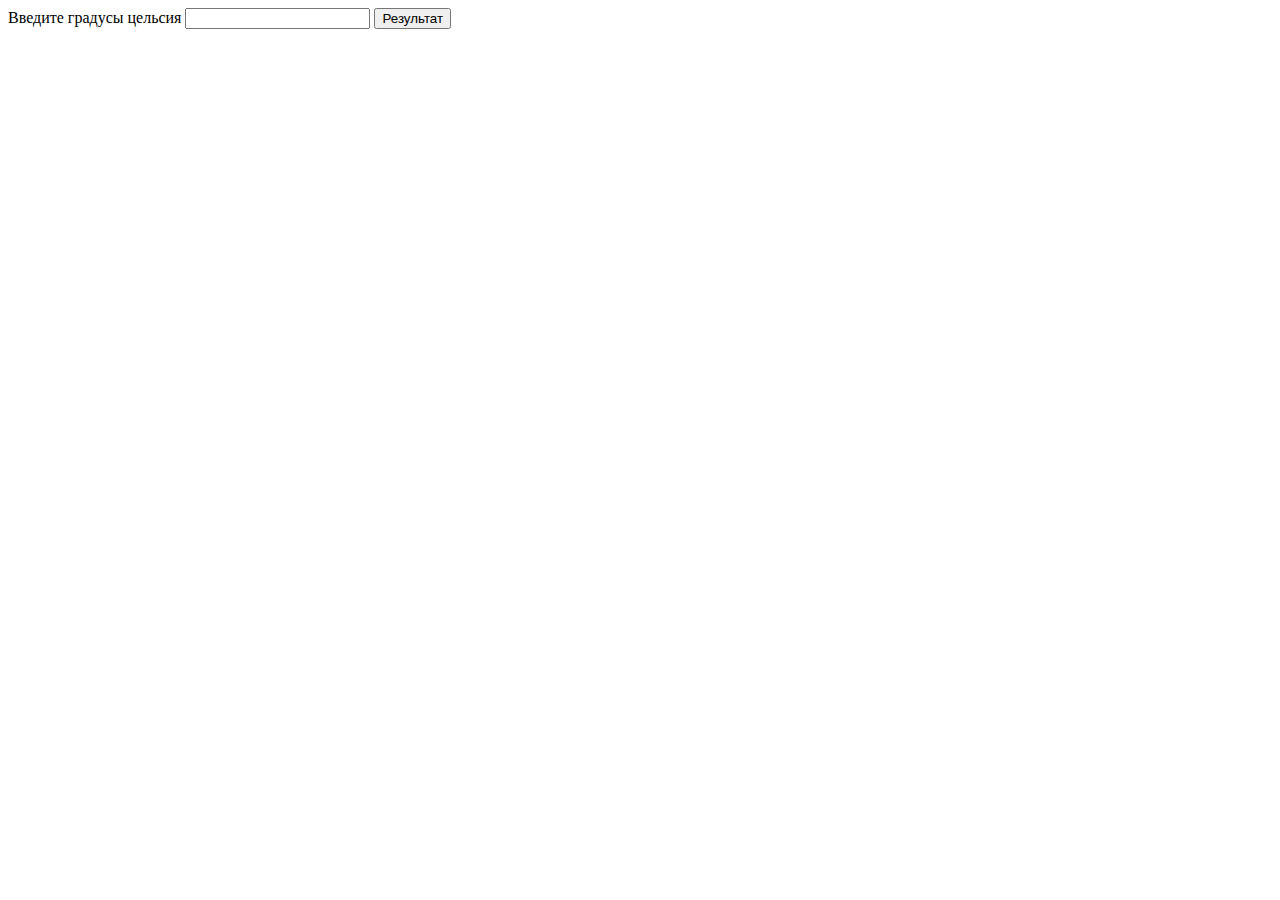
<file: firstLesson/firstTask/index.html>
<!DOCTYPE html>
<html lang="en">

<head>
    <meta charset="UTF-8">
    <meta name="viewport" content="width=device-width, initial-scale=1.0">
    <title>Document</title>
</head>
<!-- Convert Celsius to Fahrenheit -->

<body>
    <label>
        Введите градусы цельсия
        <input type="text">
    </label>
    <button>Результат</button>
    <div class="result"></div>

    <script src="script.js"></script>
</body>

</html>
</file>
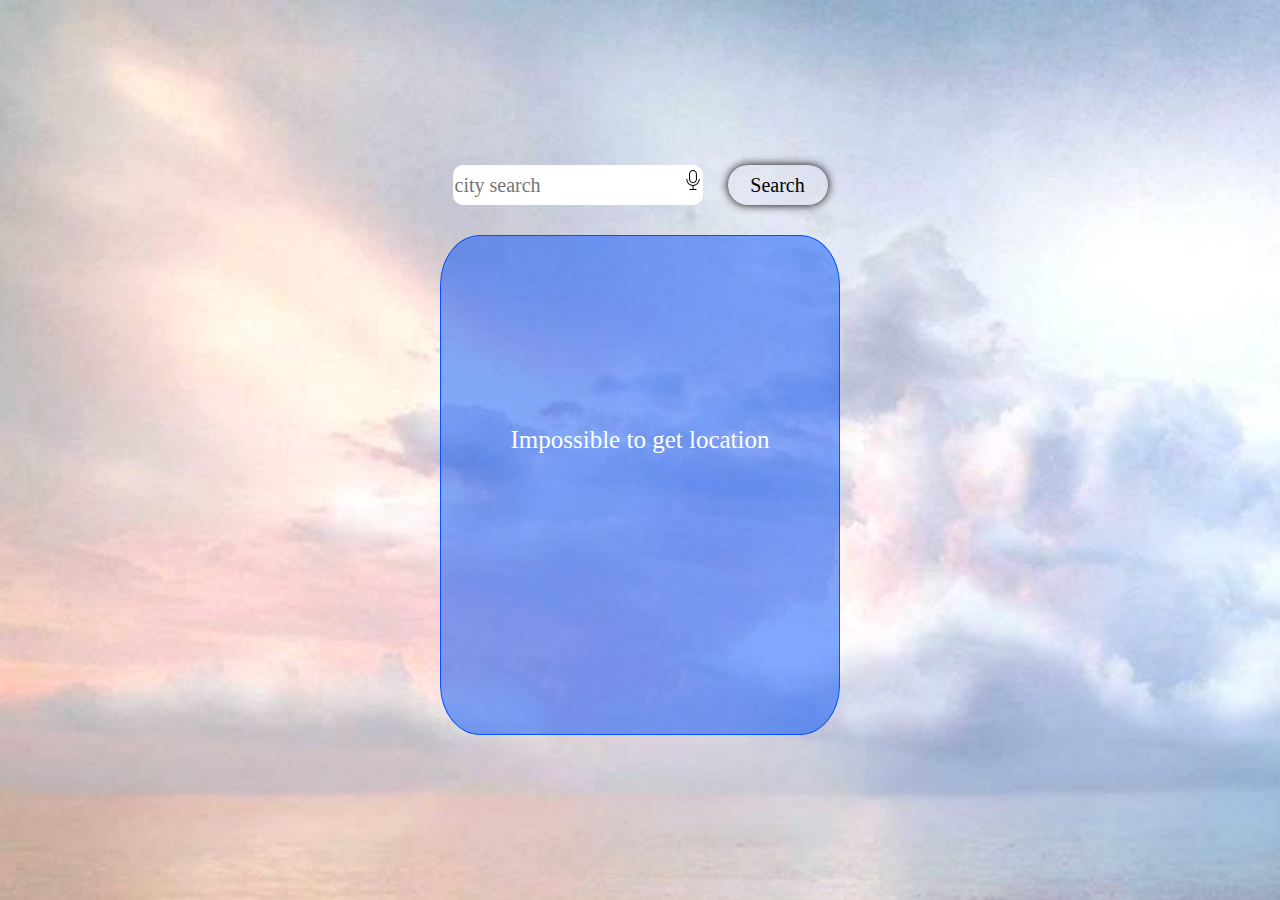
<file: lesson 2/task 3/index.html>
<!DOCTYPE html>
<html lang="en">

<head>
    <meta charset="UTF-8">
    <meta name="viewport" content="width=device-width, initial-scale=1.0">
    <link rel="stylesheet" href="css/normalize.css">
    <link rel="stylesheet" href="css/style.css">
    <title>Weather App</title>
</head>

<body>
    <div class="container">
        <div class="card">
            <div class="card-search">
                <div class="input-wrapper">
                    <input type="text" placeholder="city search" class="input-search">
                    <img src="img/microphone.svg" alt="microphone" class="microphone">
                </div>
                <button class="get-weather-button">Search</button>
            </div>
            <div class="card-information">
                <p class="city"></p>
                <div class="temperature"></div>
                <div class="description"></div>
                <div class="wrapper">
                    <div class="wind-speed info"></div>
                    <div class="humidity info"></div>
                    <div class="feels-like info"></div>
                    <div class="pressure info"></div>
                </div>
            </div>
        </div>
    </div>
    <script src="js/script.js"></script>
</body>

</html>
</file>
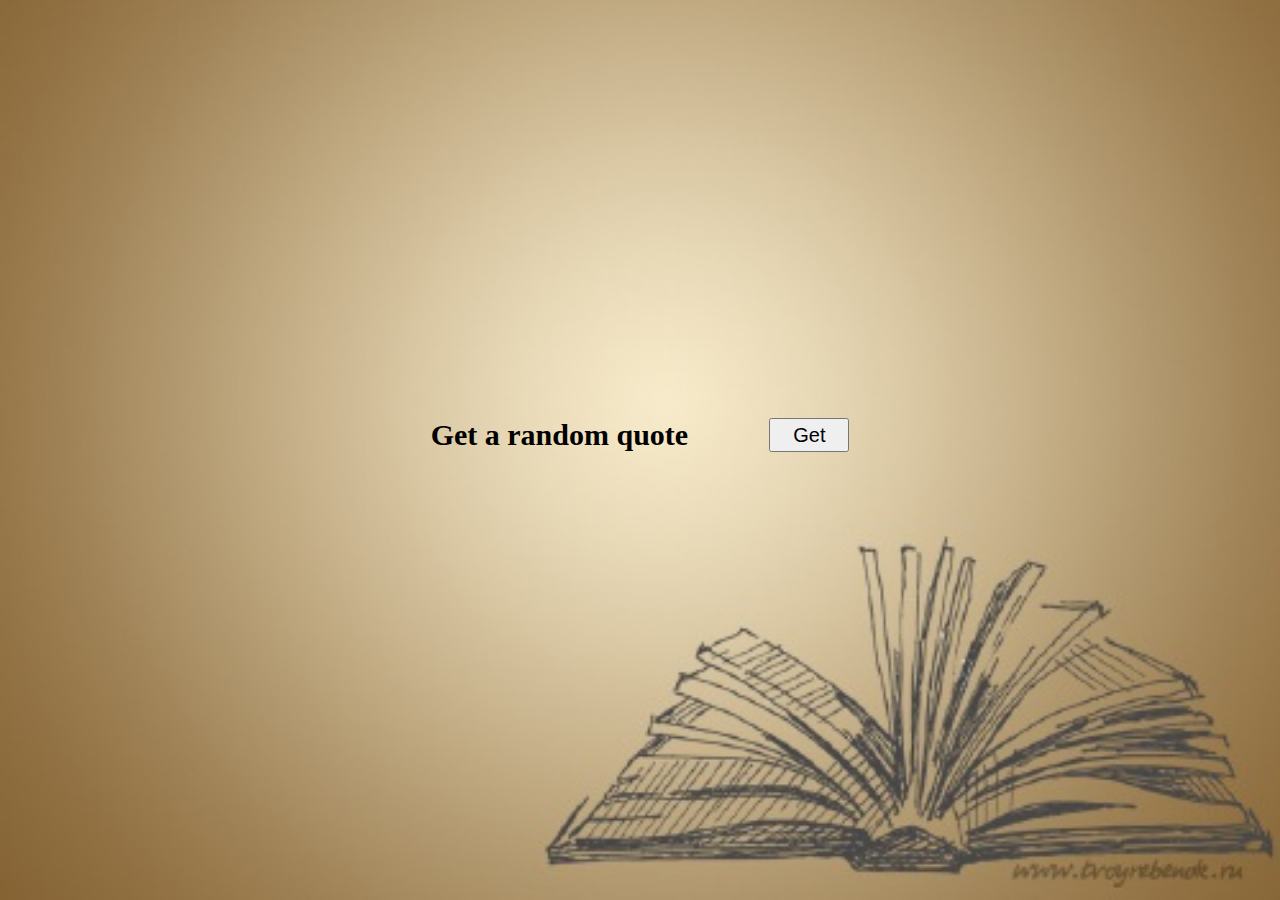
<file: lesson 3/task 4/index.html>
<!DOCTYPE html>
<html lang="en">

<head>
    <meta charset="UTF-8">
    <meta name="viewport" content="width=device-width, initial-scale=1.0">
    <link rel="stylesheet" href="style.css">
    <title>Random quote</title>
</head>
<!-- Random quote -->

<body>
    <div class="wrapper">
        <div class="container">
            <div class="header">
                <h1>Get a random quote</h1>
                <button>Get</button>
            </div>
            <div class="quote"></div>
            <div class="author"></div>
        </div>
    </div>
    <script src="js/quotes.js"></script>
    <script src="js/script.js"></script>
</body>

</html>
</file>
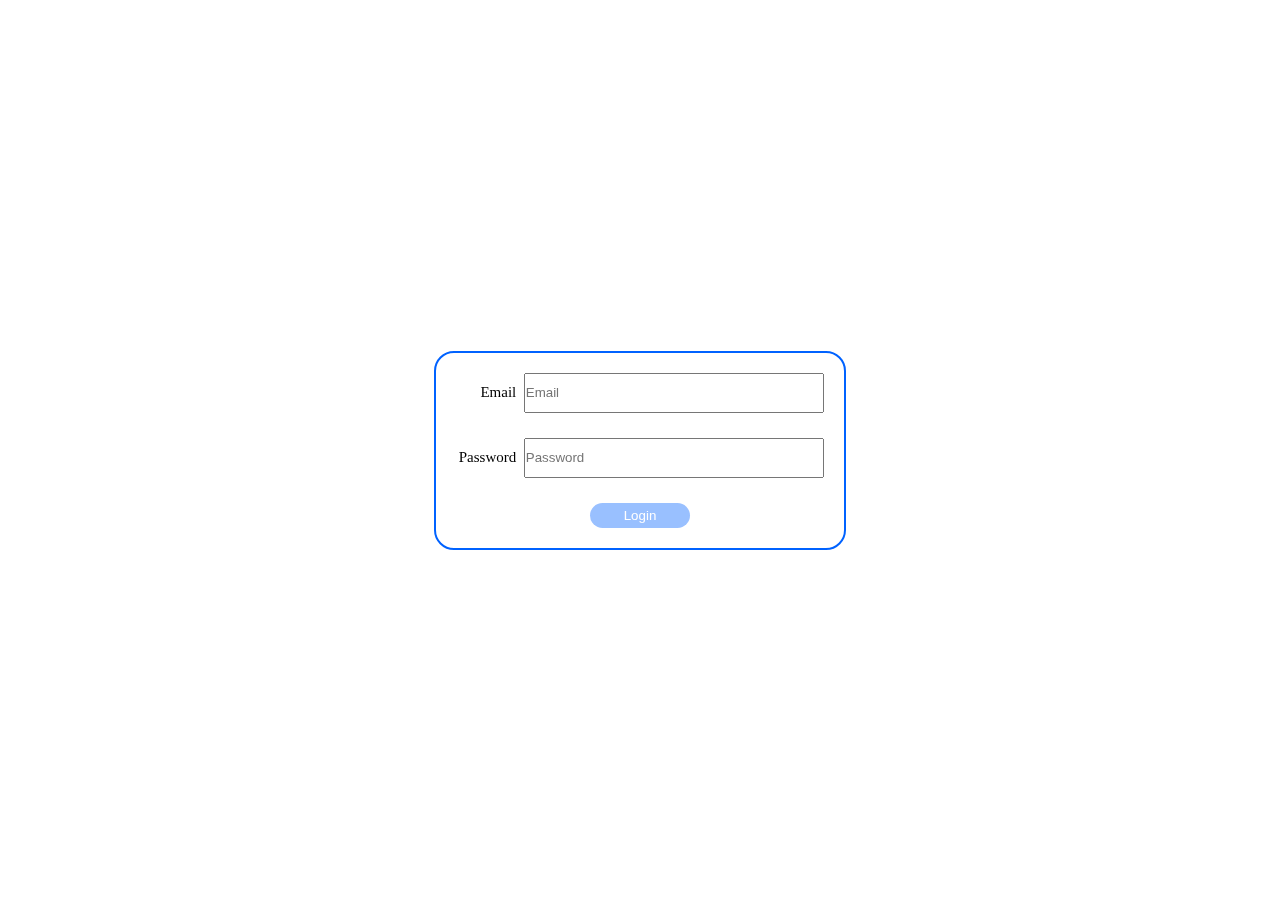
<file: lesson 4/task 1/index.html>
<!DOCTYPE html>
<html lang="en">

<head>
    <meta charset="UTF-8">
    <meta name="viewport" content="width=device-width, initial-scale=1.0">
    <link rel="stylesheet" href="style.css">
    <title>Form Validation</title>
</head>

<body>
    <div class="wrapper">
        <form id="loginForm">
            <fieldset>
                <label for="email">
                    <span>Email</span>
                    <input type="text" id="email" placeholder="Email" autocomplete="off">
                    <p id="emailValidation"></p>
                </label>
                <label for="password">
                    <span>Password</span>
                    <input type="password" id="password" placeholder="Password">
                    <p id="passwordValidation"></p>
                </label>
                <button type="submit">Login</button>
            </fieldset>
        </form>
    </div>
    <script src="script.js"></script>
</body>

</html>
</file>
<file: lesson 2/task 3/css/style.css>
* {
    box-sizing: border-box;
}

html {
    font-size: 62.5%;
    height: 100%;
}

body {
    height: 100%;
}

.container {
    display: flex;
    justify-content: center;
    align-items: center;
    min-height: 100%;
    background: url(../img/background.jpg) 100% 100% / cover no-repeat;
}

.card {
    display: flex;
    flex-direction: column;
    justify-content: space-around;
    align-items: center;
    min-width: 40rem;
    min-height: 60rem;
}

.card-search {
    display: flex;
    justify-content: space-around;
    width: 40rem;
    font-size: 2rem;
}

.input-wrapper {
    position: relative;
}

.input-search {
    border-radius: 10px;
    border: none;
    height: 4rem;
    width: 25rem;
}

.microphone {
    width: 2rem;
    height: 3rem;
    position: absolute;
    right: 0;
    cursor: pointer;
}

.get-weather-button {
    width: 10rem;
    background-color: transparent;
    border: none;
    border-radius: 20px;
    box-shadow: 0 0 10px black;
}

.get-weather-button:hover {
    background-color: #53a8fc;
    box-shadow: none;
}

.card-information {
    display: flex;
    flex-direction: column;
    align-items: center;
    justify-content: space-between;
    width: 40rem;
    height: 50rem;
    border: 0.1rem solid #0352fc;
    border-radius: 10%;
    background-color: rgba(3, 82, 252, 0.5);
    color: #ffffff;
}

.city {
    font-size: 1.5rem;
}

.temperature {
    font-size: 6rem;
}

.description {
    font-size: 2.5rem;
}

.wrapper {
    display: flex;
    flex-wrap: wrap;
    justify-content: space-around;
    align-items: center;
    height: 20rem;
}

.info {
    text-align: center;
    font-size: 2rem;
    width: 15rem;
}
</file>
<file: lesson 3/task 4/style.css>
* {
    margin: 0;
    padding: 0;
    box-sizing: border-box;
}

html {
    font-size: 62.5%;
    height: 100%;
}

body {
    height: 100%;
}

.wrapper {
    display: flex;
    justify-content: center;
    align-items: center;
    min-height: 100%;
    background: url(img/initialBackground.jpg) 100% 100% / cover no-repeat;
}

.container {
    display: flex;
    flex-direction: column;
    width: 50rem;
}

.header {
    display: flex;
    justify-content: space-around;
    margin-bottom: 2rem;
}

h1 {
    font-size: 3rem;
}

button {
    width: 8rem;
    font-size: 2rem;
}

.quote {
    font-size: 2.5rem;
    text-align: center;
    margin-bottom: 1rem;
}

.author {
    text-align: right;
    font-size: 2rem;
}
</file>
<file: lesson 4/task 1/style.css>
* {
    margin: 0;
    padding: 0;
    box-sizing: border-box;
}

html {
    font-size: 62.5%;
}

.wrapper {
    position: fixed;
    display: flex;
    justify-content: center;
    align-items: center;
    left: 0;
    top: 0;
    width: 100%;
    height: 100%;
}

#loginForm {
    display: flex;
    justify-content: center;
    border: 2px solid #0062ff;
    border-radius: 20px;
}

fieldset {
    border: none;
}

label {
    margin: 2rem;
    display: block;
}
span {
    display: inline-block;
    width: 6rem;
    text-align: right;
    margin-right: 0.5rem;
    font-size: 1.5rem;
}
#email,
#password {
    width: 30rem;
    height: 4rem;
}

#email:hover,
#password:hover {
    border: 2px solid #0062ff;
}

button {
    display: block;
    width: 10rem;
    height: 2.5rem;
    margin-left: auto;
    margin-right: auto;
    margin-bottom: 2rem;
    background-color: #0062ff;
    color: #ffffff;
    outline: none;
    border: none;
    border-radius: 20px;
}

#emailValidation,
#passwordValidation {
    text-align: center;
    color: #ff0d00;
    font-size: 1.4rem;
    height: 0.5rem;
}
</file>
